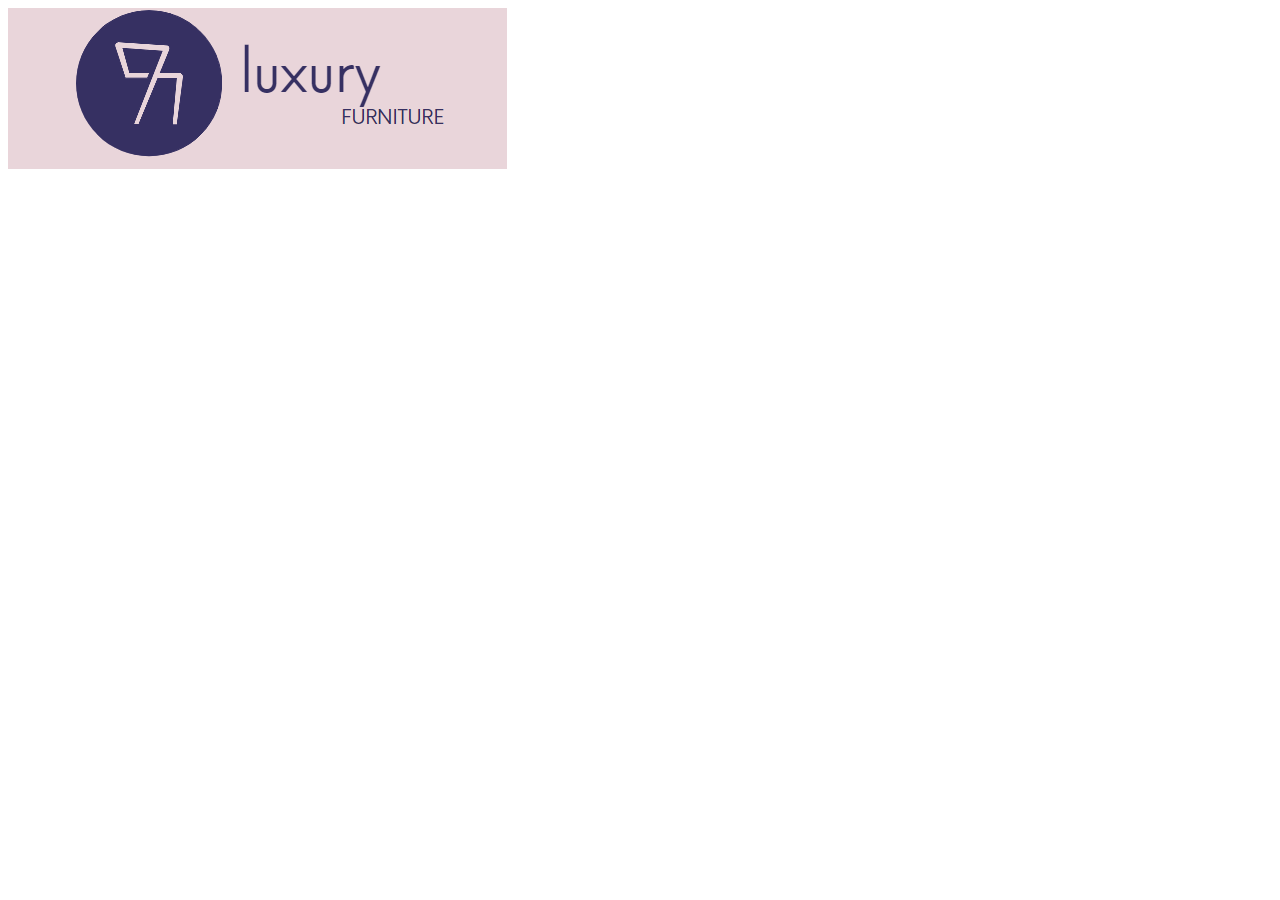
<file: project 5/test.html>
<!DOCTYPE html>
<html lang="en">
<head>
    <meta charset="UTF-8">
    <meta http-equiv="X-UA-Compatible" content="IE=edge">
    <meta name="viewport" content="width=device-width, initial-scale=1.0">
    <title>Document</title>
</head>
<body>
    <a href="./index.php"><img src="./images/logo.png" alt=""></a>
</body>
</html>
</file>
